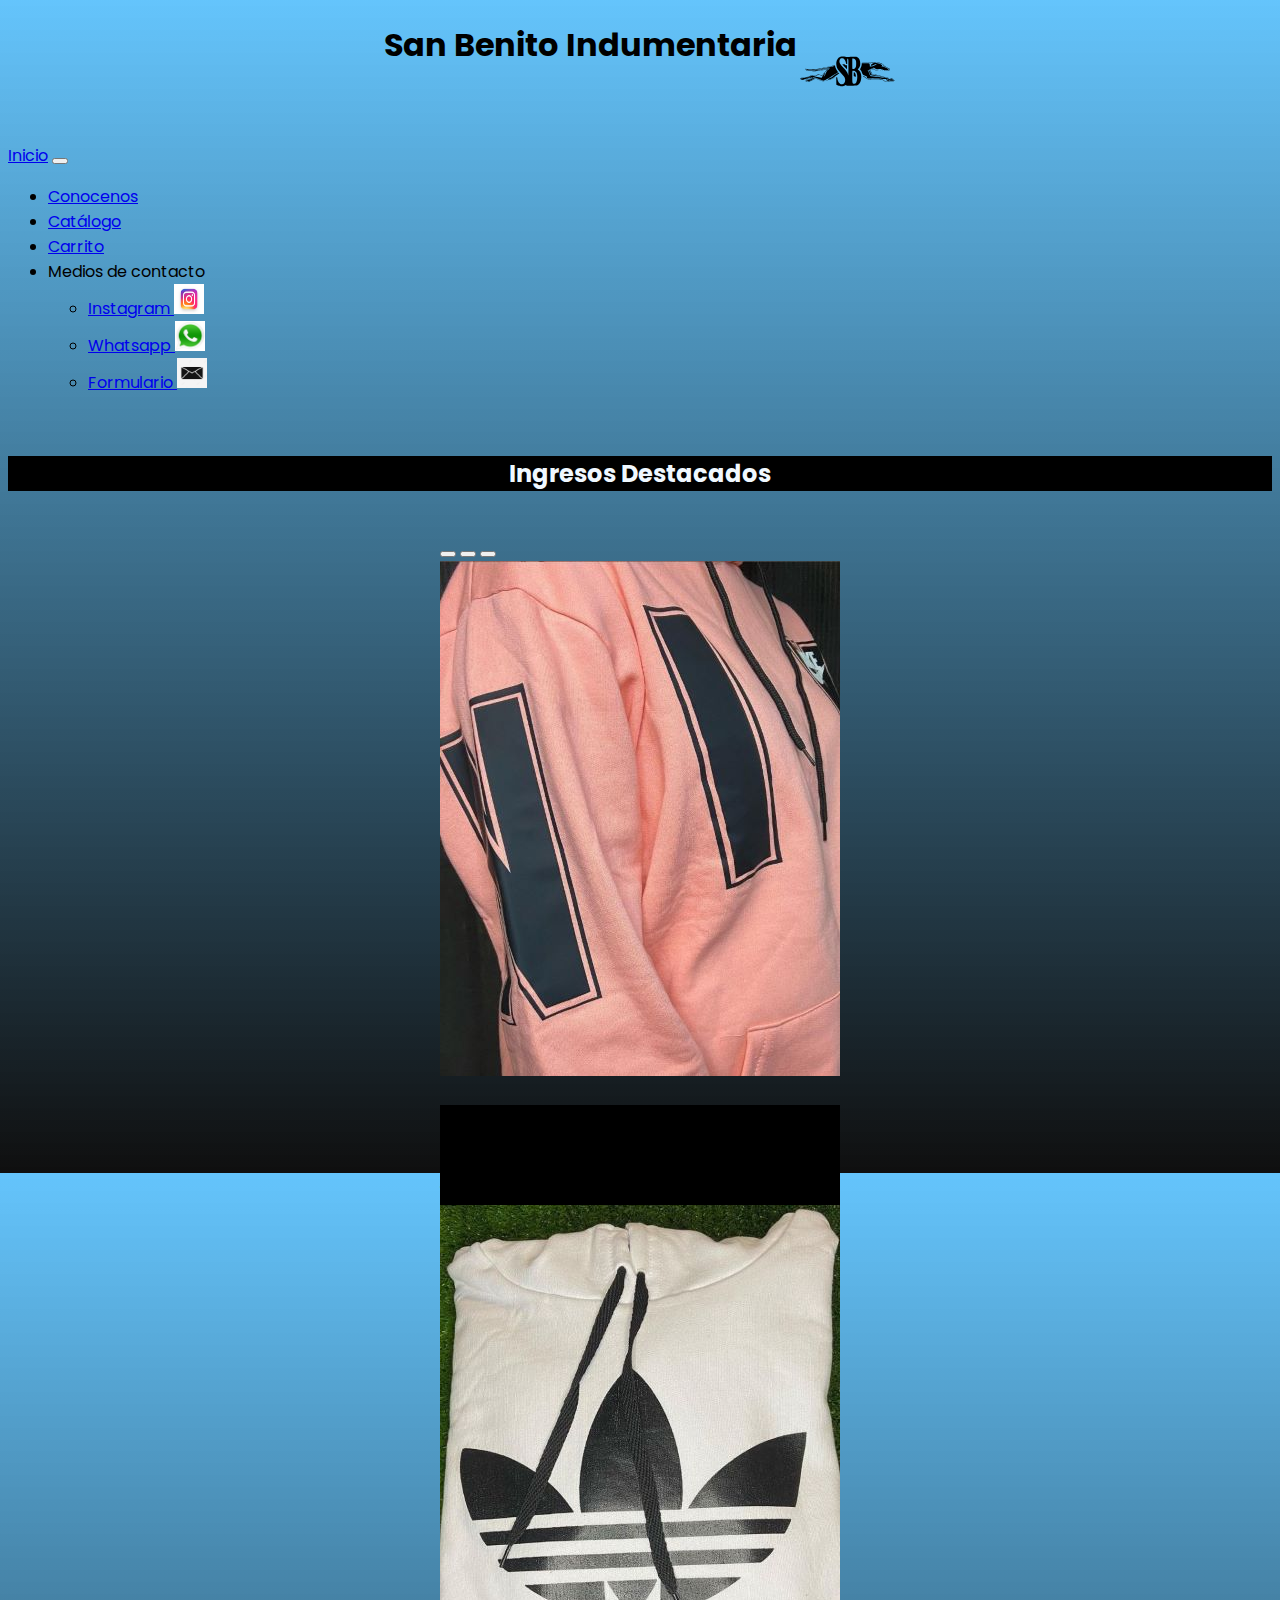
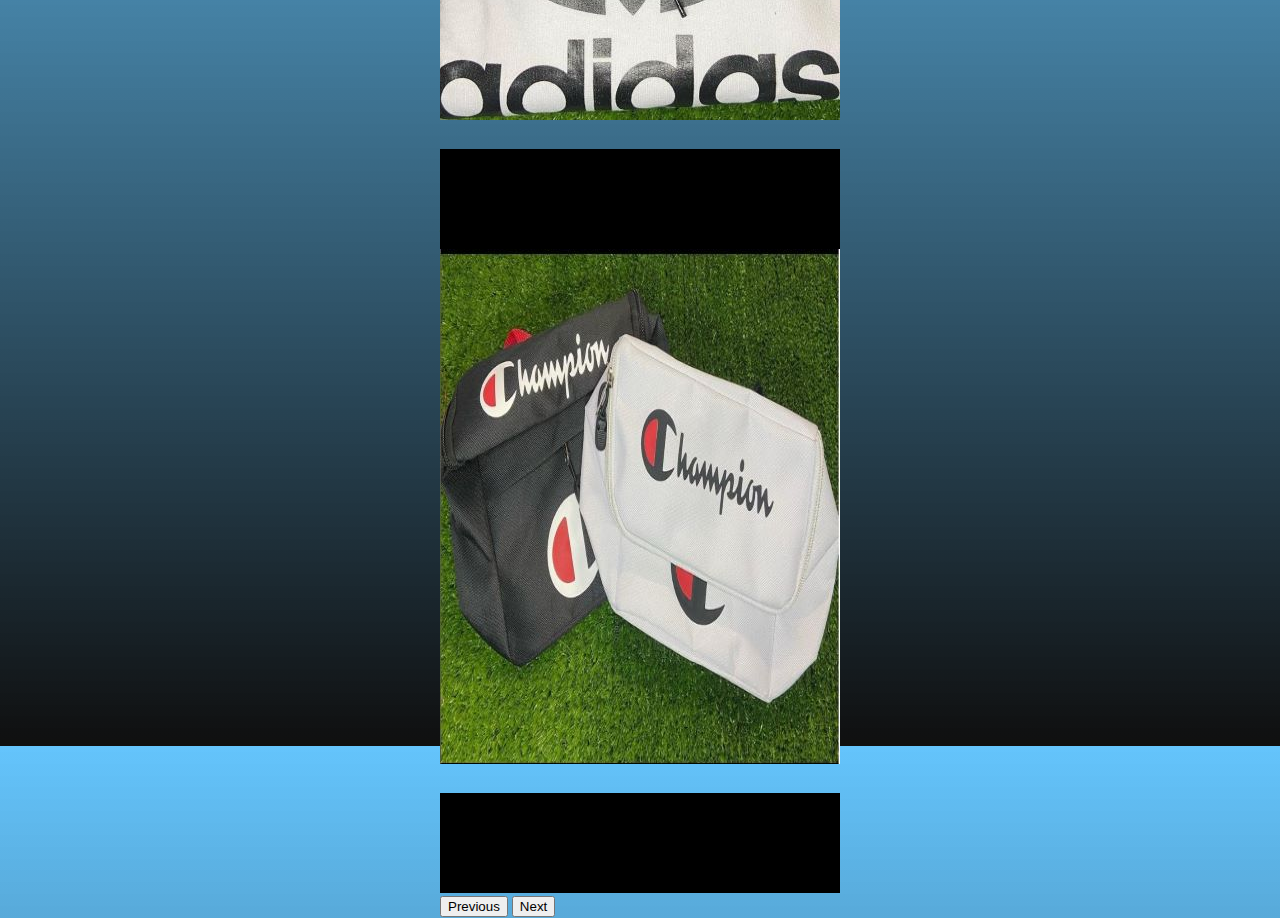
<file: index.html>
<!DOCTYPE html>
<html lang="en">
<head>
    <meta charset="UTF-8">
    <meta http-equiv="X-UA-Compatible" content="IE=edge">
    <meta name="viewport" content="width=device-width, initial-scale=1.0">
    <!-- CSS only -->
    <link href="https://cdn.jsdelivr.net/npm/bootstrap@5.2.0-beta1/dist/css/bootstrap.min.css" rel="stylesheet" integrity="sha384-0evHe/X+R7YkIZDRvuzKMRqM+OrBnVFBL6DOitfPri4tjfHxaWutUpFmBp4vmVor" crossorigin="anonymous">
    <!-- CSS personalizado -->
    <link rel="stylesheet" href="style.css">
    <link rel="stylesheet"href="https://cdnjs.cloudflare.com/ajax/libs/animate.css/4.1.1/animate.min.css">
    <title>San Benito Indumentaria</title>
</head>
<body class="Fondo_pantalla">
    <!--Comienza el header-->
    <div class="container">
        <h1 class="Titulo__principal animate__animated animate__tada">
            San Benito Indumentaria
            <img src="./Img/logonav.svg.svg" alt="LogoHeader" class="LogoHeader">
        </h1>
        <nav class="navbar navbar-expand-lg navbar-light bg-gradient fw-bold">
            <div class="container-fluid">
                <a class="navbar-brand" href="./index.html">Inicio</a>
                  <button class="navbar-toggler" type="button" data-bs-toggle="collapse" data-bs-target="#navbarNavDropdown" aria-controls="navbarNavDropdown" aria-expanded="false" aria-label="Toggle navigation">
                    <span class="navbar-toggler-icon"></span>
                  </button>
                <div class="collapse navbar-collapse" id="navbarNavDropdown">
                    <ul class="navbar-nav">
                      <li class="nav-item">
                        <a class="nav-link active" aria-current="page" href="./Pagina/Nosotros.html">Conocenos</a>
                      </li>
                      <li class="nav-item">
                        <a class="nav-link" href="./Pagina/Catalogo.html">Catálogo</a>
                      </li>
                      <li class="nav-item">
                        <a class="nav-link" href="./Pagina/Carrito.html">Carrito</a>
                      </li>
                      <li class="nav-item dropdown">
                        <a class="nav-link dropdown-toggle" id="navbarDropdownMenuLink" role="button" data-bs-toggle="dropdown" aria-expanded="false">
                          Medios de contacto
                        </a>
                        <ul class="dropdown-menu" aria-labelledby="navbarDropdownMenuLink">
                          <li><a class="dropdown-item" href="https://www.instagram.com/sanbenito.ind/" target="_blank">Instagram <img src="./Img/Logo_instagram.jpg" alt="Insta" class="img_redes"></a></li>
                          <li><a class="dropdown-item" href="https://chat.whatsapp.com/K0ovYGRBgEeAkn2EXuF6Uh" target="_blank">Whatsapp <img src="./Img/logo_whatsapp.JPG" alt="Whatsapp" class="img_redes"></a></li>
                          <li><a class="dropdown-item" href="./Pagina/Contacto.html">Formulario <img src="./Img/Logo_Correo.jpg" alt="Formulario" class="img_redes"></a></li>
                        </ul>
                      </li>
                    </ul>
                </div>
            </div>
        </nav>
    </div>
    </header>
    <!-- Fin de header -->
    <br>
    <!-- Comienza el Main -->
    <main class="container index">
        <h2 class="Subtitulos__main">
            Ingresos Destacados
        </h2>
        <br>
        <section class="conte__carousel">
          <div id="carouselExampleCaptions" class="carousel slide" data-bs-ride="false">
            <div class="carousel-indicators">
              <button type="button" data-bs-target="#carouselExampleCaptions" data-bs-slide-to="0" class="active" aria-current="true" aria-label="Slide 1"></button>
              <button type="button" data-bs-target="#carouselExampleCaptions" data-bs-slide-to="1" aria-label="Slide 2"></button>
              <button type="button" data-bs-target="#carouselExampleCaptions" data-bs-slide-to="2" aria-label="Slide 3"></button>
            </div>
            <div class="carousel-inner">
              <div class="carousel-item active">
                <img src="./Img/Buzo_1.jpg" alt="Buzo" class="Imagen__Destacada">
                <div class="carousel-caption d-md-block carousel">
                  <div class="formato__carousel">
                  <h5 class="titulo__carousel">Buzo Hombre</h5>
                  <p class="parrafo__carousel">Talles desde M. $2999</p>
                  </div>
                </div>
              </div>
              <div class="carousel-item">
                <img src="./Img/Buzo_2.jpg" alt="Buzo" class="Imagen__Destacada">
                <div class="carousel-caption d-md-block carousel">
                  <div class="formato__carousel">
                  <h5 class="titulo__carousel">Buzo unisex</h5>
                  <p class="parrafo__carousel">Talles desde S. $2499</p>
                  </div>
                </div>
              </div>
              <div class="carousel-item">
                <img src="./Img/Rinionera_1.jpg" alt="Rinionera" class="Imagen__Destacada">
                <div class="carousel-caption d-md-block carousel">
                  <div class="formato__carousel">
                  <h5 class="titulo__carousel"> Riñoneras top</h5>
                  <p class="parrafo__carousel">3 Colores diferentes. $1999</p>
                </div>
              </div>
              </div>
            </div>
            <button class="carousel-control-prev" type="button" data-bs-target="#carouselExampleCaptions" data-bs-slide="prev">
              <span class="carousel-control-prev-icon" aria-hidden="true"></span>
              <span class="visually-hidden">Previous</span>
            </button>
            <button class="carousel-control-next" type="button" data-bs-target="#carouselExampleCaptions" data-bs-slide="next">
              <span class="carousel-control-next-icon" aria-hidden="true"></span>
              <span class="visually-hidden">Next</span>
            </button>
          </div>
        </section>
    </main>
    <!-- Termina el Main -->

    <!-- Comienza footer -->
    <footer class="animate__animated animate__rubberBand">

        <div class="container pt-10 bg-black text-light fw-bold pb-2">
            <p class="footer">Powered by Santi Rodriguez</p>
            <p class="footer">SBIndumentaria@gmail.com</p>
            <p class="footer">Cordoba, Capital</p>
        </div>
    </footer>
    <!-- Termina Footer -->
    <!-- JavaScript Bundle with Popper -->
    <script src="https://cdn.jsdelivr.net/npm/bootstrap@5.2.0-beta1/dist/js/bootstrap.bundle.min.js" integrity="sha384-pprn3073KE6tl6bjs2QrFaJGz5/SUsLqktiwsUTF55Jfv3qYSDhgCecCxMW52nD2" crossorigin="anonymous">
    </script>
</body>
</html>
</file>
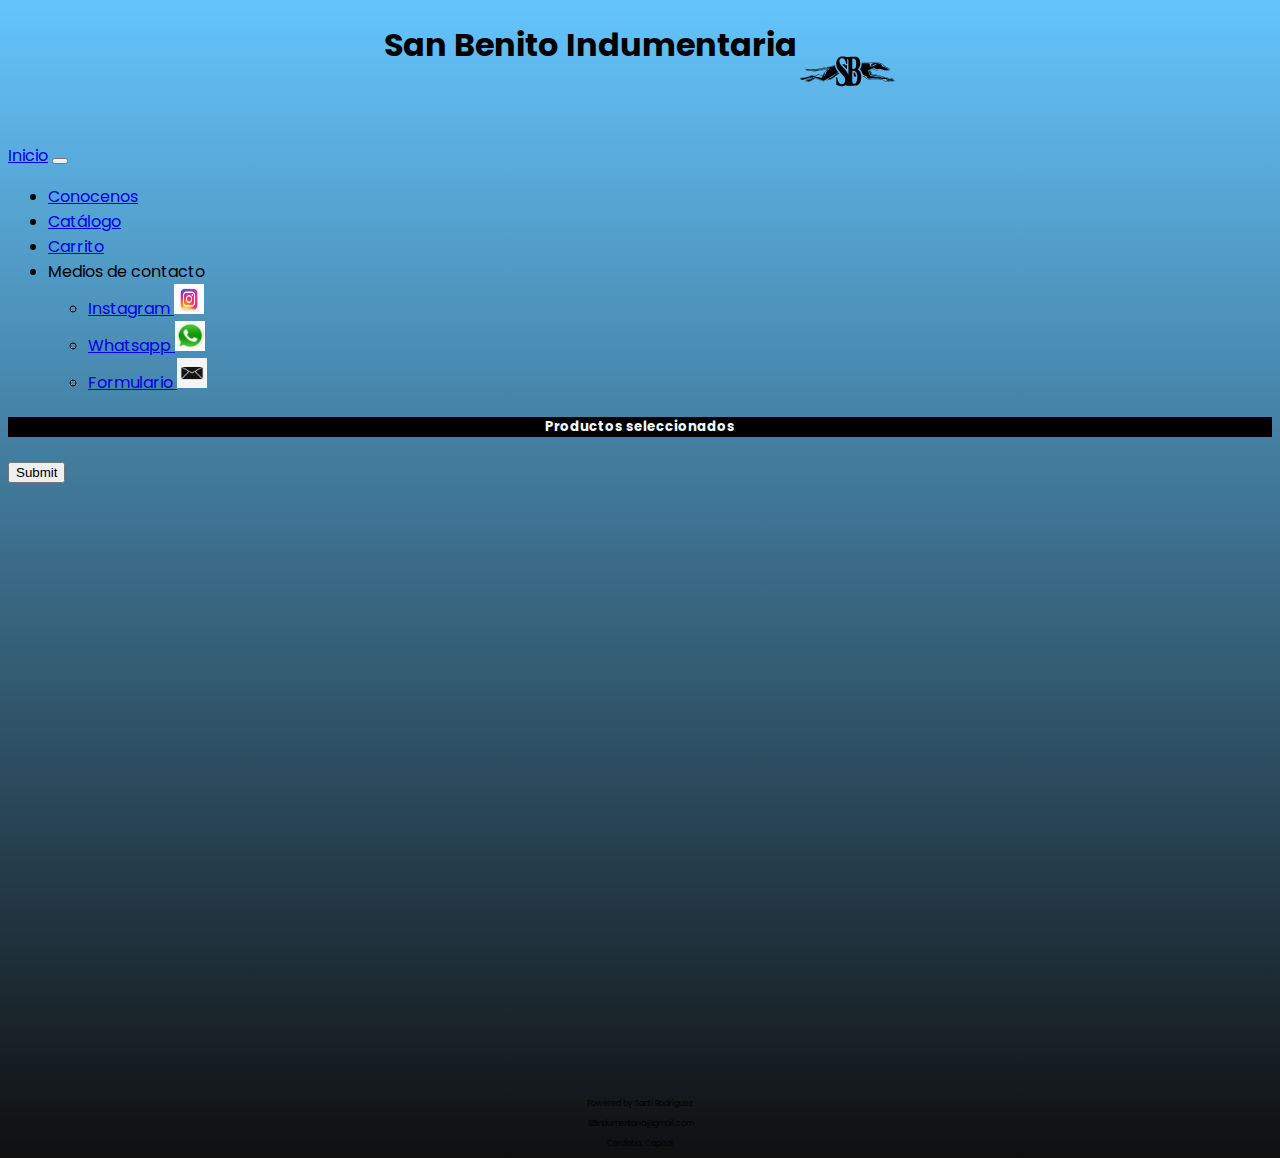
<file: Pagina/Carrito.html>
<!DOCTYPE html>
<html lang="en">
<head>
    <meta charset="UTF-8">
    <meta http-equiv="X-UA-Compatible" content="IE=edge">
    <meta name="viewport" content="width=device-width, initial-scale=1.0">
    <!-- CSS only -->
    <link href="https://cdn.jsdelivr.net/npm/bootstrap@5.2.0-beta1/dist/css/bootstrap.min.css" rel="stylesheet" integrity="sha384-0evHe/X+R7YkIZDRvuzKMRqM+OrBnVFBL6DOitfPri4tjfHxaWutUpFmBp4vmVor" crossorigin="anonymous">
    <!-- CSS personalizado -->
    <link rel="stylesheet" href="../style.css"> 
    <link rel="stylesheet"href="https://cdnjs.cloudflare.com/ajax/libs/animate.css/4.1.1/animate.min.css">   
    <title>Carrito</title>
</head>
<body class="Fondo_pantalla">
<!--Comienza el header-->
    <header>
        <div class="container">
            <h1 class="Titulo__principal animate__animated animate__tada">
                San Benito Indumentaria
                <img src="../Img/logonav.svg.svg" alt="LogoHeader" class="LogoHeader">
            </h1>
            <nav class="navbar navbar-expand-lg navbar-light bg-gradient fw-bold">
                <div class="container-fluid">
                    <a class="navbar-brand" href="../index.html">Inicio</a>
                    <button class="navbar-toggler" type="button" data-bs-toggle="collapse" data-bs-target="#navbarNavDropdown" aria-controls="navbarNavDropdown" aria-expanded="false" aria-label="Toggle navigation">
                        <span class="navbar-toggler-icon"></span>
                    </button>
                    <div class="collapse navbar-collapse" id="navbarNavDropdown">
                        <ul class="navbar-nav">
                        <li class="nav-item">
                            <a class="nav-link active" aria-current="page" href="../Pagina/Nosotros.html">Conocenos</a>
                        </li>
                        <li class="nav-item">
                            <a class="nav-link" href="../Pagina/Catalogo.html">Catálogo</a>
                        </li>
                        <li class="nav-item">
                            <a class="nav-link" href="../Pagina/Carrito.html">Carrito</a>
                        </li>
                        <li class="nav-item dropdown">
                            <a class="nav-link dropdown-toggle" id="navbarDropdownMenuLink" role="button" data-bs-toggle="dropdown" aria-expanded="false">
                            Medios de contacto
                            </a>
                            <ul class="dropdown-menu" aria-labelledby="navbarDropdownMenuLink">
                            <li><a class="dropdown-item" href="https://www.instagram.com/sanbenito.ind/" target="_blank">Instagram <img src="../Img/Logo_instagram.jpg" alt="Insta" class="img_redes"></a></li>
                            <li><a class="dropdown-item" href="https://chat.whatsapp.com/K0ovYGRBgEeAkn2EXuF6Uh" target="_blank">Whatsapp <img src="../Img/logo_whatsapp.JPG" alt="Whatsapp" class="img_redes"></a></li>
                            <li><a class="dropdown-item" href="../Pagina/Contacto.html">Formulario <img src="../Img/Logo_Correo.jpg" alt="Formulario" class="img_redes"></a></li>
                            </ul>
                        </li>
                        </ul>
                    </div>
                </div>
            </nav>
        </div>
    </header>
    <main class="container carrito">
    <h5 class= "Subtitulos__main">
        Productos seleccionados
    </h5>
    <div>
        <p>
            <input class="animate__animated animate__heartBeat" type="submit" id="">
        </p>
    </div>   
    </main>
    <footer class="animate__animated animate__rubberBand">
        <div>
            <div class="container pt-10 bg-black text-light fw-bold pb-2">
                <p class="footer">Powered by Santi Rodriguez</p>
                <p class="footer">SBIndumentaria@gmail.com</p>
                <p class="footer">Cordoba, Capital</p>
             </div> 
        </div>
    </footer>
        <!-- JavaScript Bundle with Popper -->
        <script src="https://cdn.jsdelivr.net/npm/bootstrap@5.2.0-beta1/dist/js/bootstrap.bundle.min.js" integrity="sha384-pprn3073KE6tl6bjs2QrFaJGz5/SUsLqktiwsUTF55Jfv3qYSDhgCecCxMW52nD2" crossorigin="anonymous">
        </script>
</body>
</html>
</file>
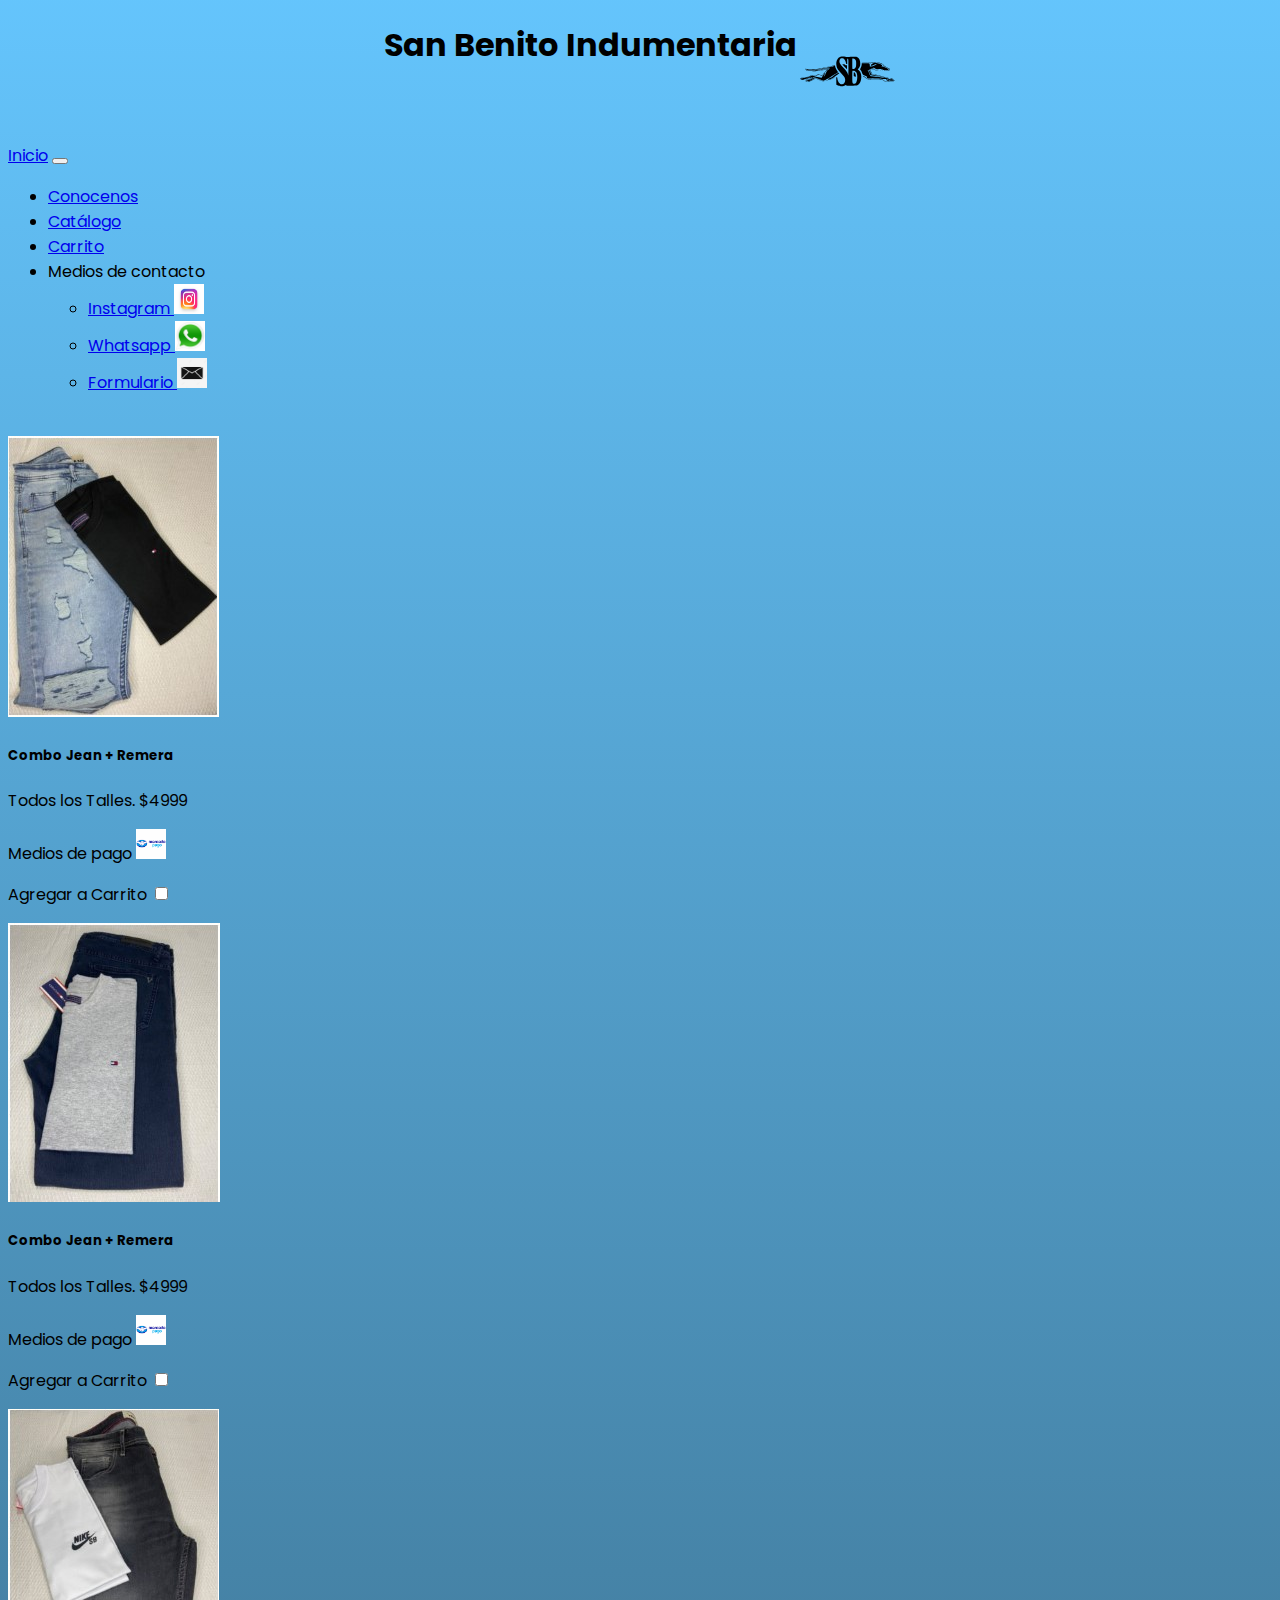
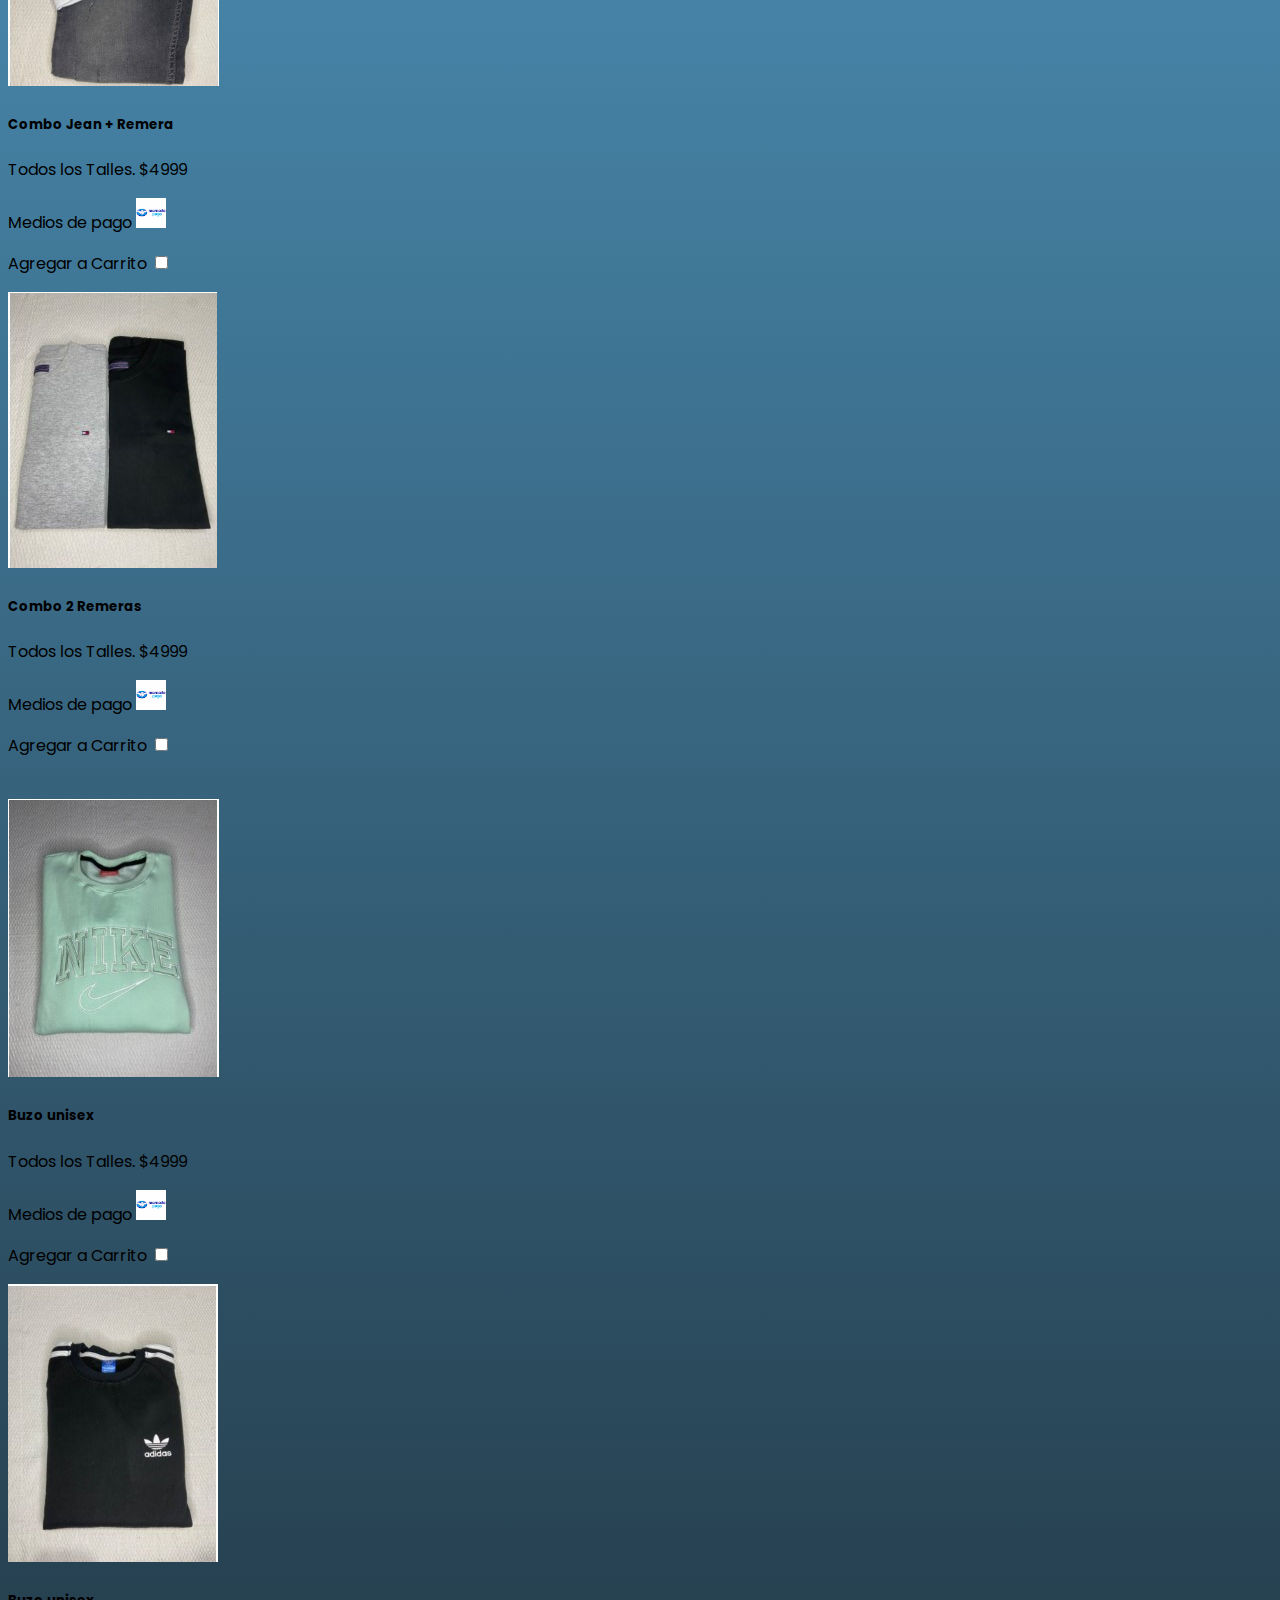
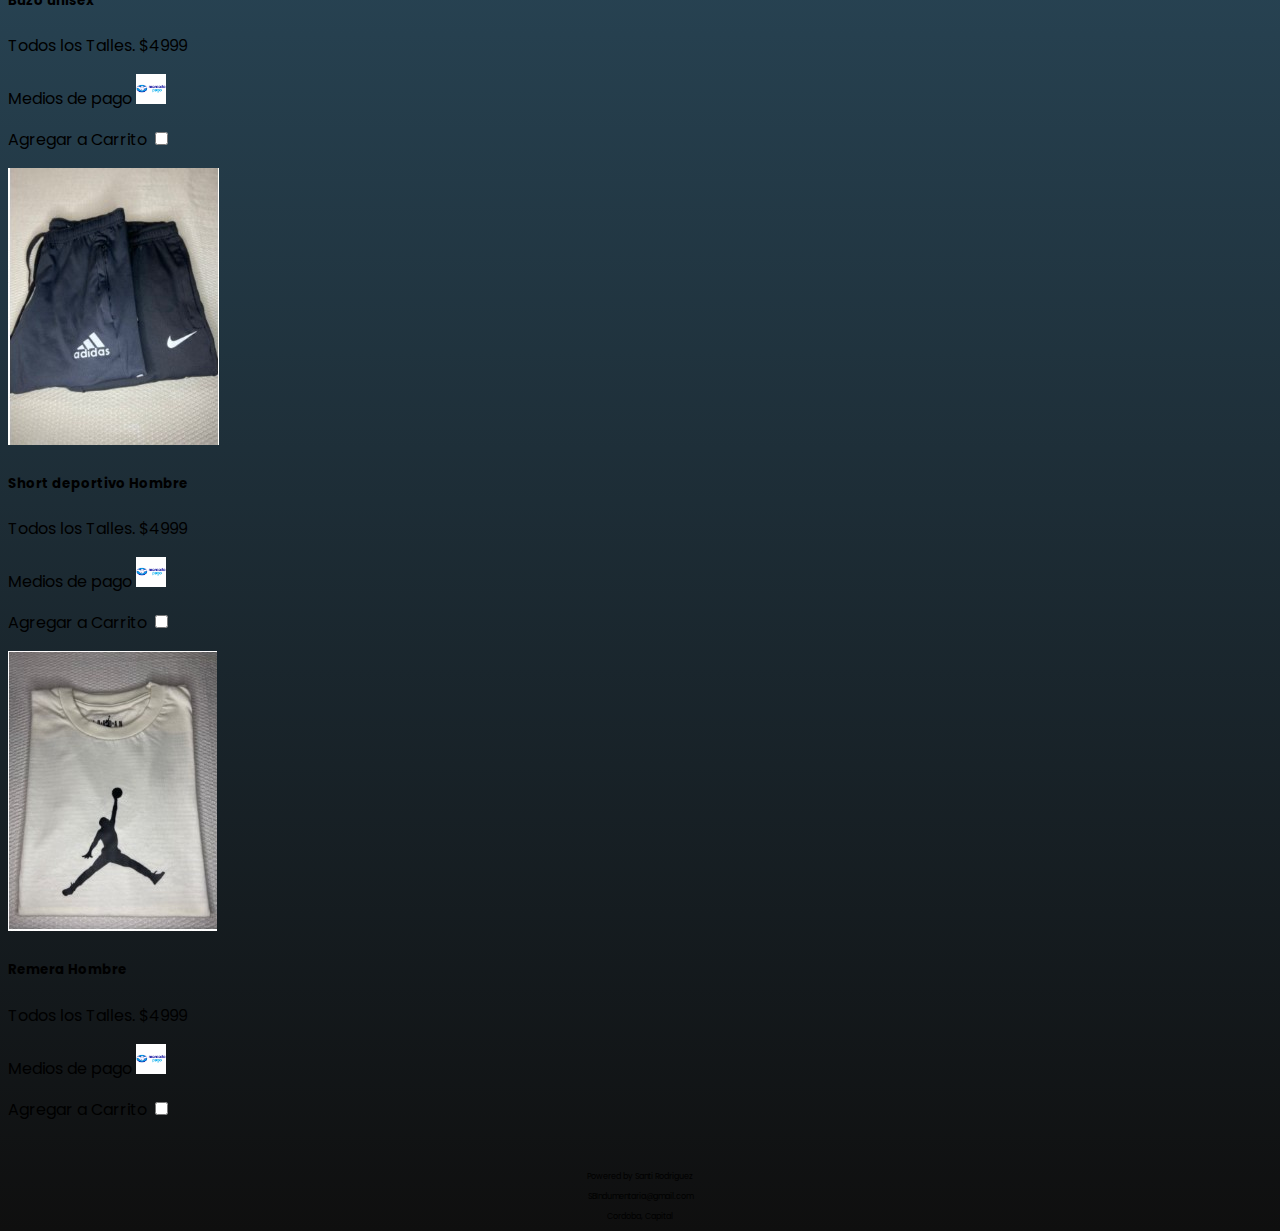
<file: Pagina/Catalogo.html>
<!DOCTYPE html>
<html lang="en">
<head>
    <meta charset="UTF-8">
    <meta http-equiv="X-UA-Compatible" content="IE=edge">
    <meta name="viewport" content="width=device-width, initial-scale=1.0">
    <!-- CSS only -->
    <link href="https://cdn.jsdelivr.net/npm/bootstrap@5.2.0-beta1/dist/css/bootstrap.min.css" rel="stylesheet" integrity="sha384-0evHe/X+R7YkIZDRvuzKMRqM+OrBnVFBL6DOitfPri4tjfHxaWutUpFmBp4vmVor" crossorigin="anonymous">
    <!-- CSS personalizado -->
    <link rel="stylesheet" href="../style.css"> 
    <link rel="stylesheet"href="https://cdnjs.cloudflare.com/ajax/libs/animate.css/4.1.1/animate.min.css">   
    <title>Catalogo</title>
</head>
<body class="Fondo_pantalla">
<!--Comienza el header-->
    <header>
        <div class="container">
            <h1 class="Titulo__principal animate__animated animate__tada">
                San Benito Indumentaria
                <img src="../Img/logonav.svg.svg" alt="LogoHeader" class="LogoHeader">
            </h1>
            <nav class="navbar navbar-expand-lg navbar-light bg-gradient fw-bolder">
                <div class="container-fluid">
                    <a class="navbar-brand" href="../index.html">Inicio</a>
                      <button class="navbar-toggler" type="button" data-bs-toggle="collapse" data-bs-target="#navbarNavDropdown" aria-controls="navbarNavDropdown" aria-expanded="false" aria-label="Toggle navigation">
                        <span class="navbar-toggler-icon"></span>
                      </button>
                    <div class="collapse navbar-collapse" id="navbarNavDropdown">
                        <ul class="navbar-nav">
                          <li class="nav-item">
                            <a class="nav-link active" aria-current="page" href="../Pagina/Nosotros.html">Conocenos</a>
                          </li>
                          <li class="nav-item">
                            <a class="nav-link" href="../Pagina/Catalogo.html">Catálogo</a>
                          </li>
                          <li class="nav-item">
                            <a class="nav-link" href="../Pagina/Carrito.html">Carrito</a>
                          </li>
                          <li class="nav-item dropdown">
                            <a class="nav-link dropdown-toggle" id="navbarDropdownMenuLink" role="button" data-bs-toggle="dropdown" aria-expanded="false">
                              Medios de contacto
                            </a>
                            <ul class="dropdown-menu" aria-labelledby="navbarDropdownMenuLink">
                              <li><a class="dropdown-item" href="https://www.instagram.com/sanbenito.ind/" target="_blank">Instagram <img src="../Img/Logo_instagram.jpg" alt="Insta" class="img_redes"></a></li>
                              <li><a class="dropdown-item" href="https://chat.whatsapp.com/K0ovYGRBgEeAkn2EXuF6Uh" target="_blank">Whatsapp <img src="../Img/logo_whatsapp.JPG" alt="Whatsapp" class="img_redes"></a></li>
                              <li><a class="dropdown-item" href="../Pagina/Contacto.html">Formulario <img src="../Img/Logo_Correo.jpg" alt="Formulario" class="img_redes"></a></li>
                            </ul>
                          </li>
                        </ul>
                    </div>
                </div>
            </nav>
        </div>
            </header>
        <main>
            <br>
            <div class="container">
            <div class="row row-cols-1 row-cols-md-2 g-4">
                <div class="col">
                  <div class="card bg-black text-light fw-bold">
                    <img src="../Img/Combo_3.jpg" class="card-img-top h-25 w-25" alt="...">
                    <div class="card-body">
                      <h5 class="card-title">Combo Jean + Remera</h5>
                      <p class="card-text"> Todos los Talles. $4999</p>
                      <p class="card-text">Medios de pago <img class="img_redes" src="../Img/Logo_mercadopago.png" alt=""></p>
                      <p>Agregar a Carrito <input type="checkbox"> </p>
                    </div>
                  </div>
                </div>
                <div class="col">
                  <div class="card bg-black text-light fw-bold">
                    <img src="../Img/Combo_1.jpg" class="card-img-top h-25 w-25" alt="...">
                    <div class="card-body">
                      <h5 class="card-title">Combo Jean + Remera</h5>
                      <p class="card-text"> Todos los Talles. $4999</p>
                      <p class="card-text">Medios de pago <img class="img_redes" src="../Img/Logo_mercadopago.png" alt=""></p>
                      <p>Agregar a Carrito <input type="checkbox"> </p>
                    </div>
                  </div>
                </div>
                <div class="col">
                  <div class="card bg-black text-light fw-bold">
                    <img src="../Img/Combo_2.jpg" class="card-img-top h-25 w-25" alt="...">
                    <div class="card-body">
                      <h5 class="card-title">Combo Jean + Remera </h5>
                      <p class="card-text"> Todos los Talles. $4999</p>
                      <p class="card-text">Medios de pago <img class="img_redes" src="../Img/Logo_mercadopago.png" alt=""></p>
                      <p>Agregar a Carrito <input type="checkbox"> </p>
                    </div>
                  </div>
                </div>
                <div class="col">
                  <div class="card bg-black text-light fw-bold">
                    <img src="../Img/Combo_4.jpg" class="card-img-top h-25 w-25" alt="...">
                    <div class="card-body">
                      <h5 class="card-title">Combo 2 Remeras</h5>
                        <p class="card-text"> Todos los Talles. $4999</p>
                      <p class="card-text">Medios de pago <img class="img_redes" src="../Img/Logo_mercadopago.png" alt=""></p>
                      <p>Agregar a Carrito <input type="checkbox"> </p>
                    </div>
                  </div>
                </div>
              </div>
              <br>
              <div class="row row-cols-1 row-cols-md-2 g-4">
                <div class="col">
                  <div class="card bg-black text-light fw-bold">
                    <img src="../Img/Buzo_3.jpg" class="card-img-top h-25 w-25" alt="...">
                    <div class="card-body">
                      <h5 class="card-title">Buzo unisex</h5>
                        <p class="card-text"> Todos los Talles. $4999</p>
                      <p class="card-text">Medios de pago <img class="img_redes" src="../Img/Logo_mercadopago.png" alt=""></p>
                      <p>Agregar a Carrito <input type="checkbox"> </p>
                    </div>
                  </div>
                </div>
                <div class="col">
                  <div class="card bg-black text-light fw-bold">
                    <img src="../Img/Buzo_4.jpg" class="card-img-top h-25 w-25" alt="...">
                    <div class="card-body">
                      <h5 class="card-title">Buzo unisex</h5>
                        <p class="card-text"> Todos los Talles. $4999</p>
                      <p class="card-text">Medios de pago <img class="img_redes" src="../Img/Logo_mercadopago.png" alt=""></p>
                      <p>Agregar a Carrito <input type="checkbox"> </p>
                    </div>
                  </div>
                </div>
                <div class="col">
                  <div class="card bg-black text-light fw-bold">
                    <img src="../Img/Short_1.jpg" class="card-img-top h-25 w-25" alt="...">
                    <div class="card-body">
                      <h5 class="card-title">Short deportivo Hombre</h5>
                      <p class="card-text"> Todos los Talles. $4999</p>
                      <p class="card-text">Medios de pago <img class="img_redes" src="../Img/Logo_mercadopago.png" alt=""></p>
                      <p>Agregar a Carrito <input type="checkbox"> </p>
                    </div>
                  </div>
                </div>
                <div class="col">
                  <div class="card bg-black text-light fw-bold">
                    <img src="../Img/Remera_1.jpg" class="card-img-top h-25 w-25" alt="...">
                    <div class="card-body">
                      <h5 class="card-title">Remera Hombre</h5>
                        <p class="card-text"> Todos los Talles. $4999</p>
                      <p class="card-text">Medios de pago <img class="img_redes" src="../Img/Logo_mercadopago.png" alt=""></p>
                      <p>Agregar a Carrito <input type="checkbox"> </p>
                    </div>
                  </div>
                </div>
              </div>
            </div>
        </main>
        <br>
        <footer class="animate__animated animate__rubberBand">
            <div class="container pt-10 bg-black text-light fw-bold pb-2">
                <p class="footer">Powered by Santi Rodriguez</p>
                <p class="footer">SBIndumentaria@gmail.com</p>
                <p class="footer">Cordoba, Capital</p>
            </div>
        </footer>
        <!-- JavaScript Bundle with Popper -->
        <script src="https://cdn.jsdelivr.net/npm/bootstrap@5.2.0-beta1/dist/js/bootstrap.bundle.min.js" integrity="sha384-pprn3073KE6tl6bjs2QrFaJGz5/SUsLqktiwsUTF55Jfv3qYSDhgCecCxMW52nD2" crossorigin="anonymous">
        </script>
</body>
</html>
</file>
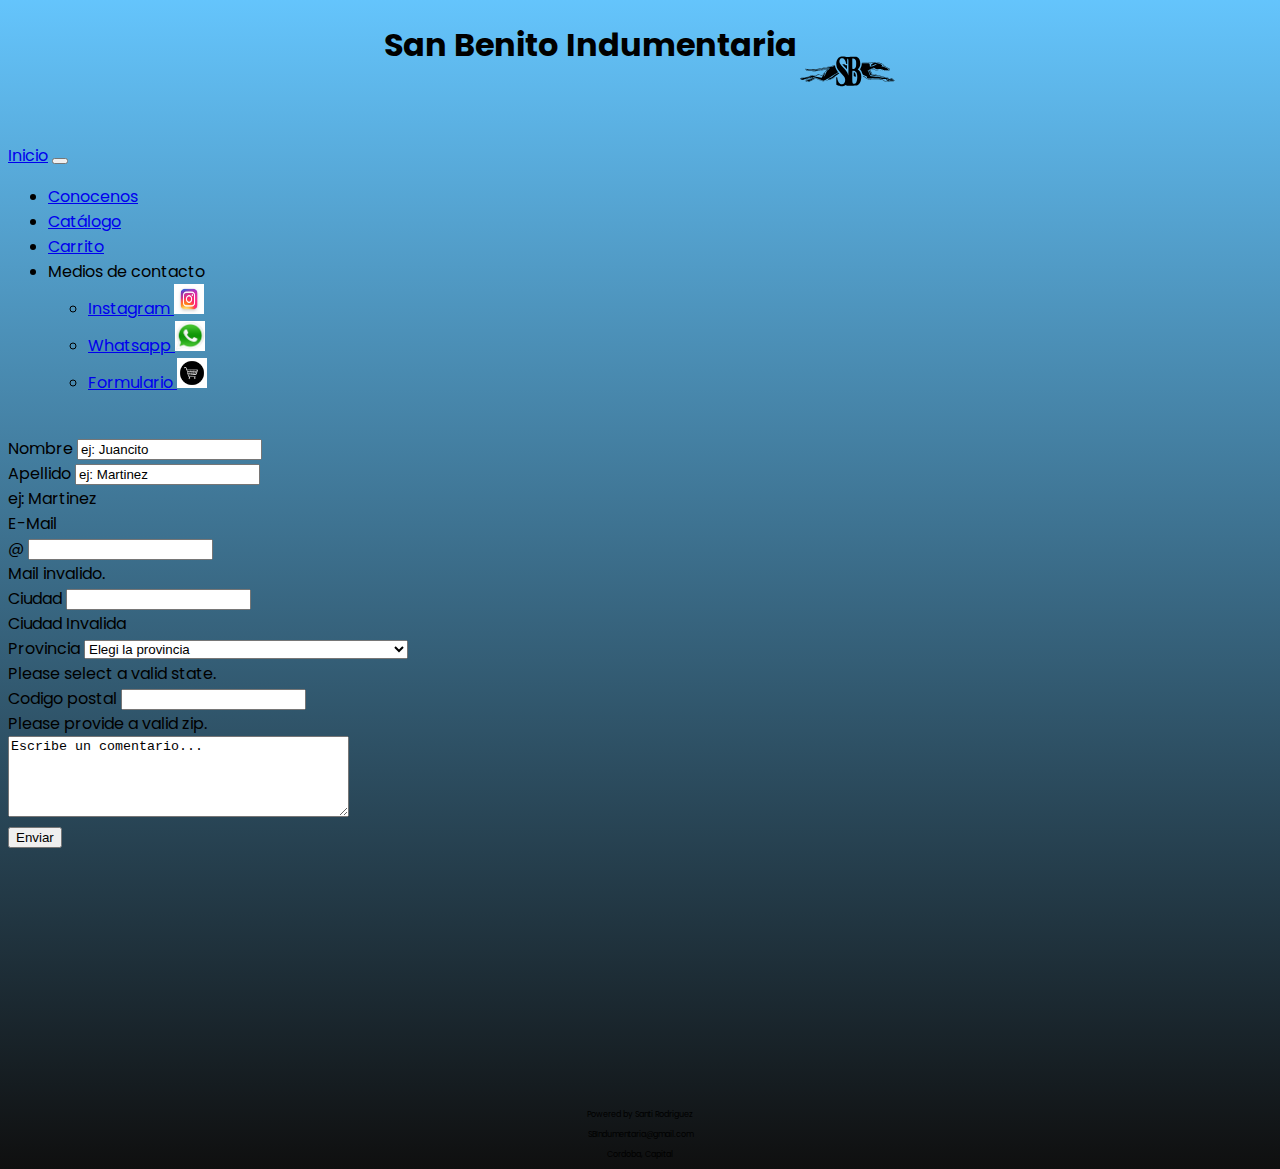
<file: Pagina/Contacto.html>
<!DOCTYPE html>
<html lang="en">
<head>
    <meta charset="UTF-8">
    <meta http-equiv="X-UA-Compatible" content="IE=edge">
    <meta name="viewport" content="width=device-width, initial-scale=1.0">
    <!-- CSS only -->
    <link href="https://cdn.jsdelivr.net/npm/bootstrap@5.2.0-beta1/dist/css/bootstrap.min.css" rel="stylesheet" integrity="sha384-0evHe/X+R7YkIZDRvuzKMRqM+OrBnVFBL6DOitfPri4tjfHxaWutUpFmBp4vmVor" crossorigin="anonymous">
    <!-- CSS personalizado -->
    <link rel="stylesheet" href="../style.css">  
    <link rel="stylesheet"href="https://cdnjs.cloudflare.com/ajax/libs/animate.css/4.1.1/animate.min.css">  
    <title>Contacto</title>
</head>
<body class="Fondo_pantalla">
 <!--Comienza el header-->
    <header>
        <div class="container">
            <h1 class="Titulo__principal animate__animated animate__tada">
                San Benito Indumentaria
                <img src="../Img/logonav.svg.svg" alt="LogoHeader" class="LogoHeader">
            </h1>
            <nav class="navbar navbar-expand-lg navbar-light bg-gradient fw-bold">
                <div class="container-fluid">
                    <a class="navbar-brand" href="../index.html">Inicio</a>
                      <button class="navbar-toggler" type="button" data-bs-toggle="collapse" data-bs-target="#navbarNavDropdown" aria-controls="navbarNavDropdown" aria-expanded="false" aria-label="Toggle navigation">
                        <span class="navbar-toggler-icon"></span>
                      </button>
                    <div class="collapse navbar-collapse" id="navbarNavDropdown">
                        <ul class="navbar-nav">
                          <li class="nav-item">
                            <a class="nav-link active" aria-current="page" href="../Pagina/Nosotros.html">Conocenos</a>
                          </li>
                          <li class="nav-item">
                            <a class="nav-link" href="../Pagina/Catalogo.html">Catálogo</a>
                          </li>
                          <li class="nav-item">
                            <a class="nav-link" href="../Pagina/Carrito.html">Carrito</a>
                          </li>
                          <li class="nav-item dropdown">
                            <a class="nav-link dropdown-toggle" id="navbarDropdownMenuLink" role="button" data-bs-toggle="dropdown" aria-expanded="false">
                              Medios de contacto
                            </a>
                            <ul class="dropdown-menu" aria-labelledby="navbarDropdownMenuLink">
                              <li><a class="dropdown-item" href="https://www.instagram.com/sanbenito.ind/" target="_blank">Instagram <img src="../Img/Logo_instagram.jpg" alt="Insta" class="img_redes"></a></li>
                              <li><a class="dropdown-item" href="https://chat.whatsapp.com/K0ovYGRBgEeAkn2EXuF6Uh" target="_blank">Whatsapp <img src="../Img/logo_whatsapp.JPG" alt="Whatsapp" class="img_redes"></a></li>
                              <li><a class="dropdown-item" href="../Pagina/Contacto.html">Formulario <img src="../Img/Logo_Carrito.jpg" alt="Formulario" class="img_redes"></a></li>
                            </ul>
                          </li>
                        </ul>
                    </div>
                </div>
            </nav>
        </div>
        </header>
        <main>
            <br>
            <div class="container contacto">
                <form class="row g-3 needs-validation" novalidate>
                    <div class="col-md-4 position-relative">
                      <label for="validationTooltip01" class="form-label bg-black fw-bold text-light">Nombre</label>
                      <input type="text" class="form-control" id="validationTooltip01" value="ej: Juancito" required>
                      <div class="valid-tooltip">
                    
                      </div>
                    </div>
                    <div class="col-md-4 position-relative">
                      <label for="validationTooltip02" class="form-label bg-black fw-bold text-light">Apellido</label>
                      <input type="text" class="form-control" id="validationTooltip02" value="ej: Martinez" required>
                      <div class="valid-tooltip">
                        ej: Martinez
                      </div>
                    </div>
                    <div class="col-md-4 position-relative">
                      <label for="validationTooltipUsername" class="form-label bg-black fw-bold text-light">E-Mail </label>
                      <div class="input-group has-validation">
                        <span class="input-group-text" id="validationTooltipUsernamePrepend">@</span>
                        <input type="text" class="form-control" id="validationTooltipUsername" aria-describedby="validationTooltipUsernamePrepend" required>
                        <div class="invalid-tooltip">
                         Mail invalido.
                        </div>
                      </div>
                    </div>
                    <div class="col-md-6 position-relative">
                      <label for="validationTooltip03" class="form-label bg-black fw-bold text-light">Ciudad</label>
                      <input type="text" class="form-control" id="validationTooltip03" required>
                      <div class="invalid-tooltip">
                        Ciudad Invalida
                      </div>
                    </div>
                    <div class="col-md-3 position-relative">
                      <label for="validationTooltip04" class="form-label bg-black fw-bold text-light">Provincia</label>
                      <select class="form-select" id="validationTooltip04" required>
                        <option selected disabled value="">Elegi la provincia</option>
                        <option value=""> Buenos Aires</option>
                        <option value=""> Ciudad Autónoma de Buenos Aires</option>
                        <option value=""> Catamarca</option>
                        <option value=""> Chaco</option>
                        <option value=""> Chubut</option>
                        <option value=""> Córdoba</option>
                        <option value="">Corrientes</option>
                        <option value=""> Entre Ríos</option>
                        <option value="">Formosa</option>
                        <option value="">Jujuy</option>
                        <option value="">La Pampa</option>
                        <option value="">La Rioja</option>
                        <option value="">Mendoza</option>
                        <option value="">Misiones</option>
                        <option value="">Neuquén</option>
                        <option value="">Río Negro</option>
                        <option value="">Salta</option>
                        <option value="">San Juan</option>
                        <option value="">San Luis</option>
                        <option value="">Santa Cruz</option>
                        <option value="">Santa Fe</option>
                        <option value="">Tierra del Fuego, Antártida e Islas del Atlántico Sur</option>
                        <option value="">Tucumán</option>
                      </select>
                      <div class="invalid-tooltip">
                        Please select a valid state.
                      </div>
                    </div>
                    <div class="col-md-3 position-relative">
                      <label for="validationTooltip05" class="form-label bg-black fw-bold text-light">Codigo postal</label>
                      <input type="text" class="form-control" id="validationTooltip05" required>
                      <div class="invalid-tooltip">
                        Please provide a valid zip.
                      </div>
                    </div>
                    <div>
                        <textarea name="Form" id="" cols="40" rows="5">Escribe un comentario...</textarea>
                    </div>
                    <div class="col-12">
                      <button class="btn btn-primary animate__animated animate__heartBeat" type="submit">Enviar</button>
                    </div>
                  </form>
            </div>
    
        </main>
        <footer class="animate__animated animate__rubberBand">
            <div>
              <div class="container pt-10 bg-black text-light fw-bold pb-2">
                <p class="footer">Powered by Santi Rodriguez</p>
                <p class="footer">SBIndumentaria@gmail.com</p>
                <p class="footer">Cordoba, Capital</p>
              </div>
            </div>
        </footer>
        <!-- JavaScript Bundle with Popper -->
        <script src="https://cdn.jsdelivr.net/npm/bootstrap@5.2.0-beta1/dist/js/bootstrap.bundle.min.js" integrity="sha384-pprn3073KE6tl6bjs2QrFaJGz5/SUsLqktiwsUTF55Jfv3qYSDhgCecCxMW52nD2" crossorigin="anonymous">
        </script>
</body>
</html>
</file>
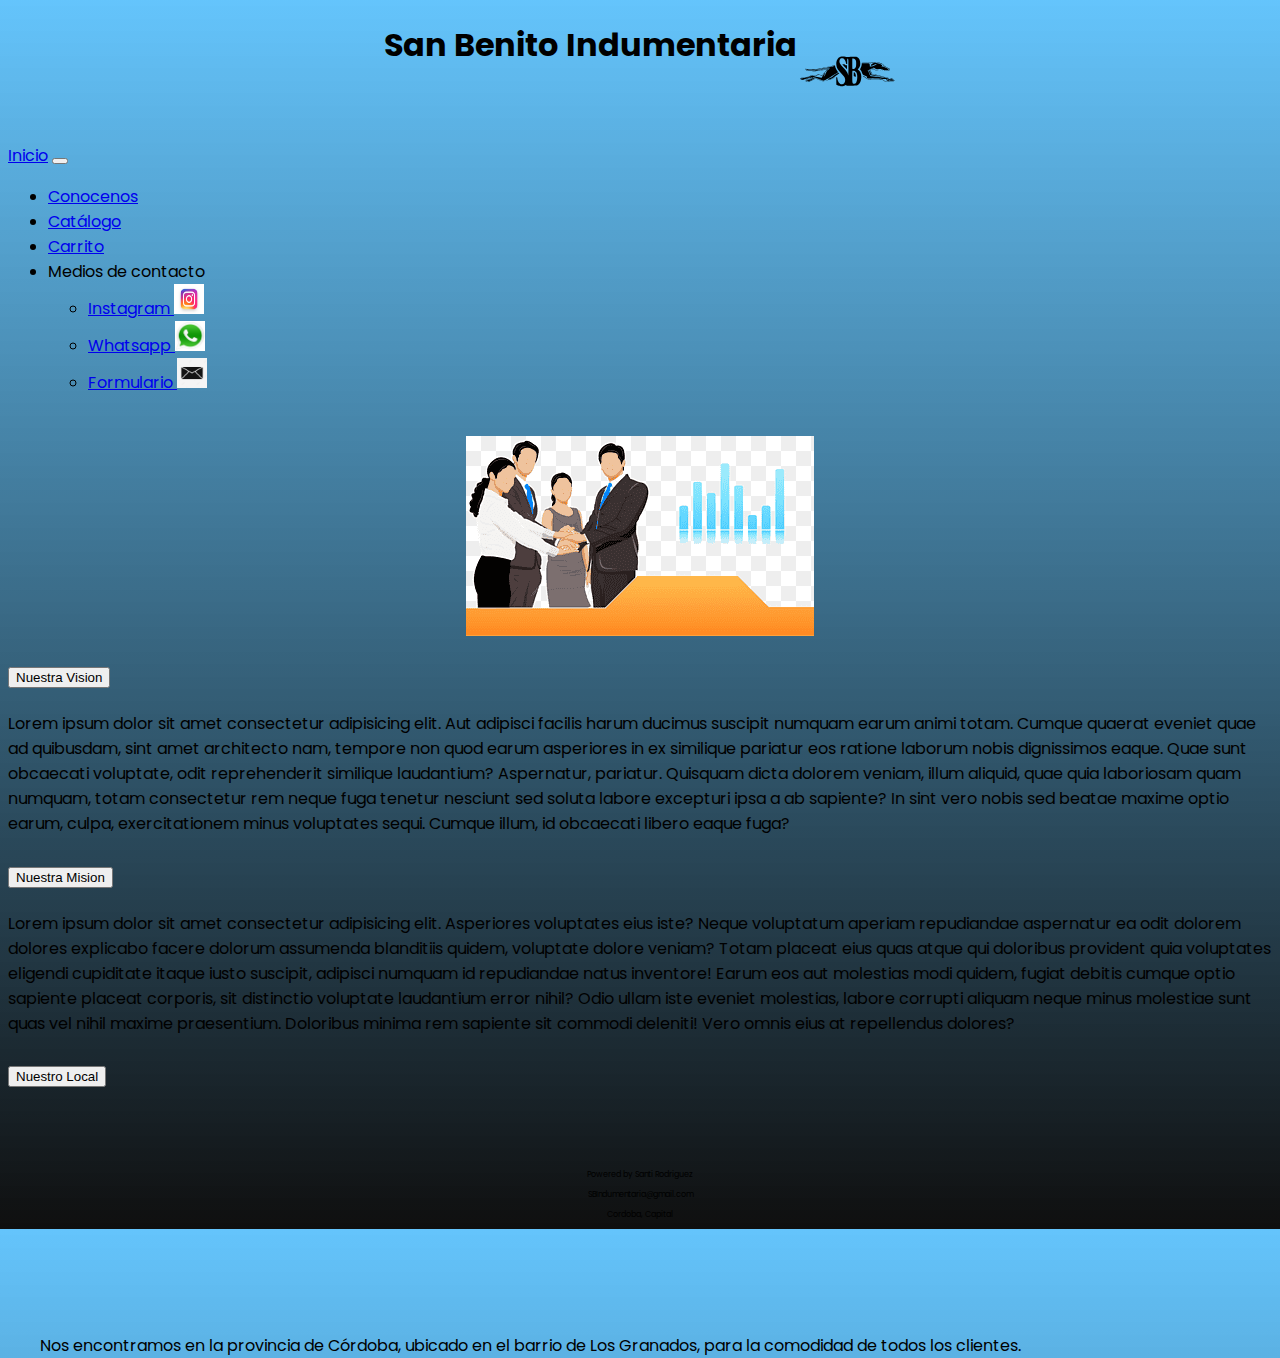
<file: Pagina/Nosotros.html>
<!DOCTYPE html>
<html lang="en">
<head>
    <meta charset="UTF-8">
    <meta http-equiv="X-UA-Compatible" content="IE=edge">
    <meta name="viewport" content="width=device-width, initial-scale=1.0">
    <!-- CSS only -->
    <link href="https://cdn.jsdelivr.net/npm/bootstrap@5.2.0-beta1/dist/css/bootstrap.min.css" rel="stylesheet" integrity="sha384-0evHe/X+R7YkIZDRvuzKMRqM+OrBnVFBL6DOitfPri4tjfHxaWutUpFmBp4vmVor" crossorigin="anonymous">
    <!-- CSS personalizado -->
    <link rel="stylesheet" href="../style.css">
    <link rel="stylesheet"href="https://cdnjs.cloudflare.com/ajax/libs/animate.css/4.1.1/animate.min.css">
    <title>Nosotros</title>
</head>
<body class="Fondo_pantalla">
<!--Comienza el header-->
<header>
    <div class="container">
        <h1 class="Titulo__principal animate__animated animate__tada">
            San Benito Indumentaria
            <img src="../Img/logonav.svg.svg" alt="LogoHeader" class="LogoHeader">
        </h1>
        <nav class="navbar navbar-expand-lg navbar-light bg-gradient fw-bold">
            <div class="container-fluid">
                <a class="navbar-brand" href="../index.html">Inicio</a>
                  <button class="navbar-toggler" type="button" data-bs-toggle="collapse" data-bs-target="#navbarNavDropdown" aria-controls="navbarNavDropdown" aria-expanded="false" aria-label="Toggle navigation">
                    <span class="navbar-toggler-icon"></span>
                  </button>
                <div class="collapse navbar-collapse" id="navbarNavDropdown">
                    <ul class="navbar-nav">
                      <li class="nav-item">
                        <a class="nav-link active" aria-current="page" href="../Pagina/Nosotros.html">Conocenos</a>
                      </li>
                      <li class="nav-item">
                        <a class="nav-link" href="../Pagina/Catalogo.html">Catálogo</a>
                      </li>
                      <li class="nav-item">
                        <a class="nav-link" href="../Pagina/Carrito.html">Carrito</a>
                      </li>
                      <li class="nav-item dropdown">
                        <a class="nav-link dropdown-toggle" id="navbarDropdownMenuLink" role="button" data-bs-toggle="dropdown" aria-expanded="false">
                          Medios de contacto
                        </a>
                        <ul class="dropdown-menu" aria-labelledby="navbarDropdownMenuLink">
                          <li><a class="dropdown-item" href="https://www.instagram.com/sanbenito.ind/" target="_blank">Instagram <img src="../Img/Logo_instagram.jpg" alt="Insta" class="img_redes"></a></li>
                          <li><a class="dropdown-item" href="https://chat.whatsapp.com/K0ovYGRBgEeAkn2EXuF6Uh" target="_blank">Whatsapp <img src="../Img/logo_whatsapp.JPG" alt="Whatsapp" class="img_redes"></a></li>
                          <li><a class="dropdown-item" href="../Pagina/Contacto.html">Formulario <img src="../Img/Logo_Correo.jpg" alt="Formulario" class="img_redes"></a></li>
                        </ul>
                      </li>
                    </ul>
                </div>
            </div>
        </nav>
    </div>
</header>
        <main class="container nosotros">
            <br>
            <div class="Imagen_contactos animate__animated animate__flip">
            <img src="../Img/Imagen_contactos.png" alt="">
            </div>
            <div class="accordion accordion-flush pt-lg-5 " id="accordionFlushExample">
                <div class="accordion-item bg-black bg-gradient text-light">
                  <h2 class="accordion-header" id="flush-headingOne">
                    <button class="accordion-button collapsed bg-info bg-gradient fw-bold" type="button" data-bs-toggle="collapse" data-bs-target="#flush-collapseOne" aria-expanded="false" aria-controls="flush-collapseOne">
                      Nuestra Vision
                    </button>
                  </h2>
                  <div id="flush-collapseOne" class="accordion-collapse collapse" aria-labelledby="flush-headingOne" data-bs-parent="#accordionFlushExample">
                    <div class="accordion-body">Lorem ipsum dolor sit amet consectetur adipisicing elit. Aut adipisci facilis harum ducimus suscipit numquam earum animi totam. Cumque quaerat eveniet quae ad quibusdam, sint amet architecto nam, tempore non quod earum asperiores in ex similique pariatur eos ratione laborum nobis dignissimos eaque. Quae sunt obcaecati voluptate, odit reprehenderit similique laudantium? Aspernatur, pariatur. Quisquam dicta dolorem veniam, illum aliquid, quae quia laboriosam quam numquam, totam consectetur rem neque fuga tenetur nesciunt sed soluta labore excepturi ipsa a ab sapiente? In sint vero nobis sed beatae maxime optio earum, culpa, exercitationem minus voluptates sequi. Cumque illum, id obcaecati libero eaque fuga?</div>
                  </div>
                </div>
                <div class="accordion-item bg-black bg-gradient text-light">
                  <h2 class="accordion-header" id="flush-headingTwo">
                    <button class="accordion-button collapsed bg-info bg-gradient fw-bold" type="button" data-bs-toggle="collapse" data-bs-target="#flush-collapseTwo" aria-expanded="false" aria-controls="flush-collapseTwo">
                      Nuestra Mision
                    </button>
                  </h2>
                  <div id="flush-collapseTwo" class="accordion-collapse collapse" aria-labelledby="flush-headingTwo" data-bs-parent="#accordionFlushExample">
                    <div class="accordion-body">Lorem ipsum dolor sit amet consectetur adipisicing elit. Asperiores voluptates eius iste? Neque voluptatum aperiam repudiandae aspernatur ea odit dolorem dolores explicabo facere dolorum assumenda blanditiis quidem, voluptate dolore veniam? Totam placeat eius quas atque qui doloribus provident quia voluptates eligendi cupiditate itaque iusto suscipit, adipisci numquam id repudiandae natus inventore! Earum eos aut molestias modi quidem, fugiat debitis cumque optio sapiente placeat corporis, sit distinctio voluptate laudantium error nihil? Odio ullam iste eveniet molestias, labore corrupti aliquam neque minus molestiae sunt quas vel nihil maxime praesentium. Doloribus minima rem sapiente sit commodi deleniti! Vero omnis eius at repellendus dolores?</div>
                  </div>
                </div>
                <div class="accordion-item bg-black bg-gradient text-light">
                  <h2 class="accordion-header" id="flush-headingThree">
                    <button class="accordion-button collapsed bg-info bg-gradient fw-bold" type="button" data-bs-toggle="collapse" data-bs-target="#flush-collapseThree" aria-expanded="false" aria-controls="flush-collapseThree">
                      Nuestro Local
                    </button>
                  </h2>
                  <div id="flush-collapseThree" class="accordion-collapse collapse" aria-labelledby="flush-headingThree" data-bs-parent="#accordionFlushExample">
                    <div class="accordion-body d-flex flex-column"><iframe class="ubi__nosotros" src="https://www.google.com/maps/embed?pb=!1m18!1m12!1m3!1d3404.5559925539833!2d-64.24034688432913!3d-31.426357103879944!2m3!1f0!2f0!3f0!3m2!1i1024!2i768!4f13.1!3m3!1m2!1s0x9432a200e0eacf17%3A0xe55dae09323afeb2!2sAntonio%20Arenales%20Uriburu%203955%2C%20C%C3%B3rdoba!5e0!3m2!1ses-419!2sar!4v1654447869954!5m2!1ses-419!2sar" width="300" height="150" style="border:0;" allowfullscreen="" loading="lazy" referrerpolicy="no-referrer-when-downgrade"></iframe>
                    <p class="texto_mapa">Nos encontramos en la provincia de Córdoba, ubicado en el barrio de Los Granados, para la comodidad de todos los clientes.</p></div>
                  </div>
                </div>
              </div>
        </main>
        <footer class="animate__animated animate__rubberBand">
            <div class="container pt-10 bg-black text-light fw-bold pb-2">
                <p class="footer">Powered by Santi Rodriguez</p>
                <p class="footer">SBIndumentaria@gmail.com</p>
                <p class="footer">Cordoba, Capital</p>
            </div>
        </footer>
        <!-- JavaScript Bundle with Popper -->
        <script src="https://cdn.jsdelivr.net/npm/bootstrap@5.2.0-beta1/dist/js/bootstrap.bundle.min.js" integrity="sha384-pprn3073KE6tl6bjs2QrFaJGz5/SUsLqktiwsUTF55Jfv3qYSDhgCecCxMW52nD2" crossorigin="anonymous">
        </script>
</body>
</html>
</file>
<file: style.css>
@import url('https://fonts.googleapis.com/css2?family=Poppins:ital,wght@0,200;1,100&display=swap');

/* Comienza los estilos */
.Fondo_pantalla{
    background: linear-gradient(#029ffa9c, #0f0f0f);
    font-family: 'Poppins', sans-serif;
    color: rgb(0, 0, 0);
}


/* Header */
.Titulo__principal{
    display: flex;
    justify-content: center;
    font-weight: bold;
}
.LogoHeader{
    height: 100px;
    width: 100px;
}
.Carrito{
    height: 30px;
    width: 30px;
}
.img_redes{
    height: 30px;
    width: 30px;
}

/* Carousel */


.conte__carousel{
    display: flex;
    justify-content: center;
    height: 500px;
    width: 100%;
}

.formato__carousel{
    background-color: black;
    height: 100px;
}

.titulo__carousel{
    padding: 1rem;
}
.parrafo__carousel{
    font-weight: bold;   
}


/* Nosotros */

.ubi__nosotros{
    width: 100%;
    height: 200px;
}

.Subtitulos__main:hover{
    color: #000;
    background-color: #12a2e6;
    
}

/* Main */
.Subtitulos__main{
    display: flex;
    justify-content: center;
    background-color: black;
    color: aliceblue;
    font-weight: bold;
}
.texto_mapa{
    padding-left: 2rem;
}
.Imagen_contactos{
    display: flex;
    justify-content: center;
}


.index{
    height: 649px;
} 

.nosotros{
    height: 750px;
}

.carrito{
    height: 673px;
}

.contacto{
    height: 665px;
}

/* Footer */
.footer{
    display: flex;
    justify-content: center;
    font-size: 8px;
}


.imgCatalogo:hover{
    height: 100px;
}



@media screen and (max-width:600px) {
    .Imagen_contactos{
        display: flex;
        width: 120px;
        height: 120px;
        justify-content: flex-start;
        padding-bottom: 1rem;
    }

    .Imagen__Destacada{
        width: 300px;
        height: 300px;
    }

    .container.contacto{
        padding-left: 1rem;
    }
    .contacto{
        height: 740px;
    }
}
</file>
